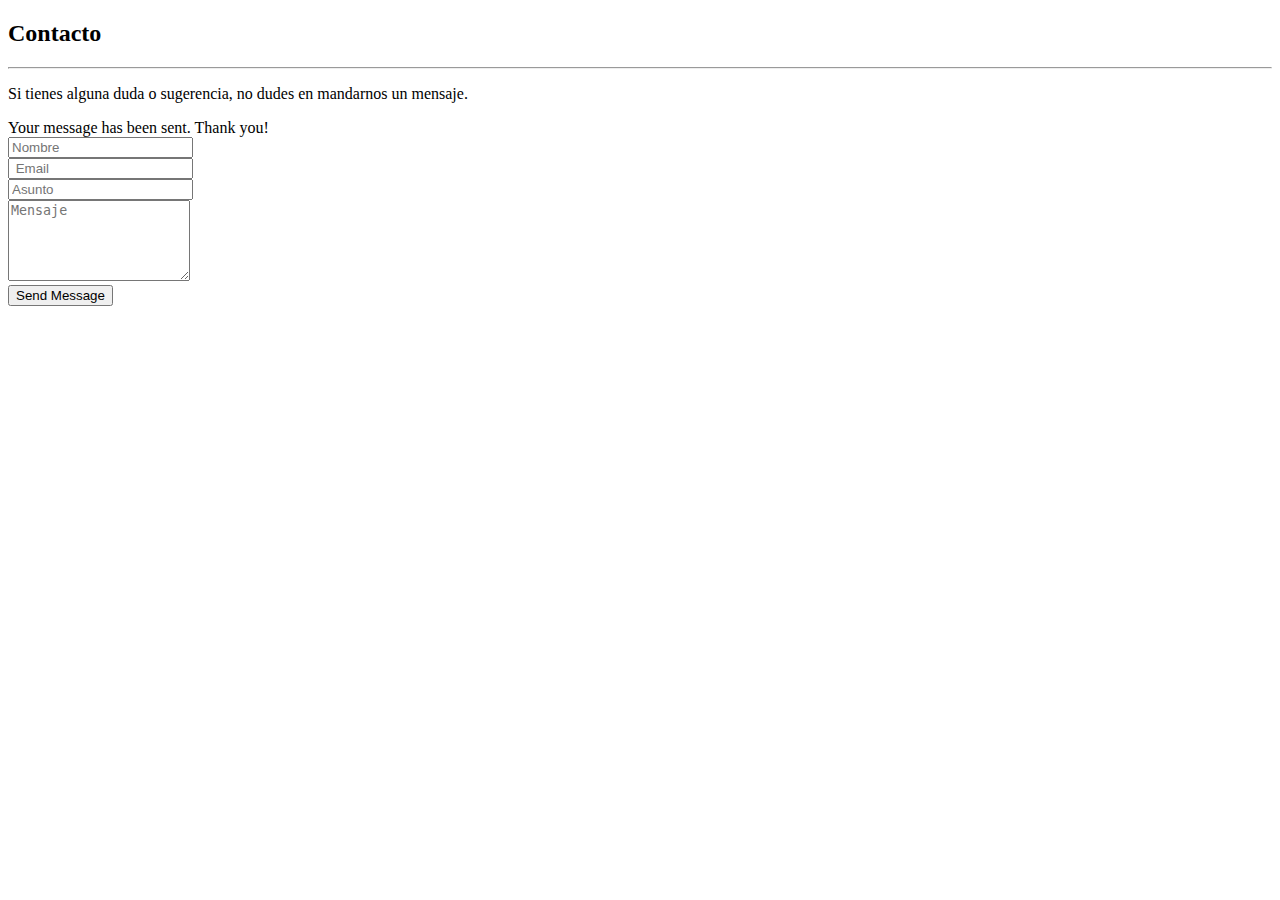
<file: src/main/resources/templates/contact.html>
<!DOCTYPE html>
<html lang="en"
      xmlns:th="http://www.thymeleaf.org"
      xmlns:layout="http://www.ultraq.net.nz/thymeleaf/layout"
         layout:decorator="layout">
      

 <section id="contact" class="section-padding" layout:fragment="contenido">
    <div class="container">
      <div class="row">
        <div class="col-md-12">
          <h2 class="ser-title">Contacto</h2>
          <hr class="botm-line"></hr>
        </div>
        <div class="col-md-4 col-sm-4">

          <div class="space"></div>
          <p><i class="fa fa-envelope-o fa-fw pull-left fa-2x"></i>Si tienes alguna duda o sugerencia, no dudes en mandarnos un mensaje.</p>
  
        </div>
        <div class="col-md-8 col-sm-8 marb20">
          <div class="contact-info">
            <div class="space"></div>
            <div id="sendmessage">Your message has been sent. Thank you!</div>
            <div id="errormessage"></div>
    
            <form  action="/recibirContacto" method="POST" class="contactForm">
              <div class="form-group">
                <input type="text" name="nombre" class="form-control br-radius-zero" id="name" th:value="${nombre1}" placeholder="Nombre" data-rule="minlen:4" data-msg="Este campo no puede estar vacio" />
                <div class="validation"></div>
              </div>
              <div class="form-group">
                <input type="email" class="form-control br-radius-zero" name="email" id="email" th:value="${email1}" placeholder=" Email" data-rule="email" data-msg="Ingrese un email valido" />
                <div class="validation"></div>
              </div>
              <div class="form-group">
                <input type="text" class="form-control br-radius-zero" name="asunto" id="subject" th:value="${asunto1}" placeholder="Asunto" data-rule="minlen:4" data-msg="Este campo no puede estar vacio" />
                <div class="validation"></div>
              </div>
              <div class="form-group">
                <textarea class="form-control br-radius-zero" name="comentario" rows="5" data-rule="required" th:value="${comentario1}" data-msg="Este campo no puede estar vacio" placeholder="Mensaje"></textarea>
                <div class="validation"></div>
              </div>

              <div class="form-action">
                <button type="submit" class="btn btn-form">Send Message</button>
              </div>
            </form>
          </div>
        </div>
      </div>
    </div>
  </section>

</html>
</file>
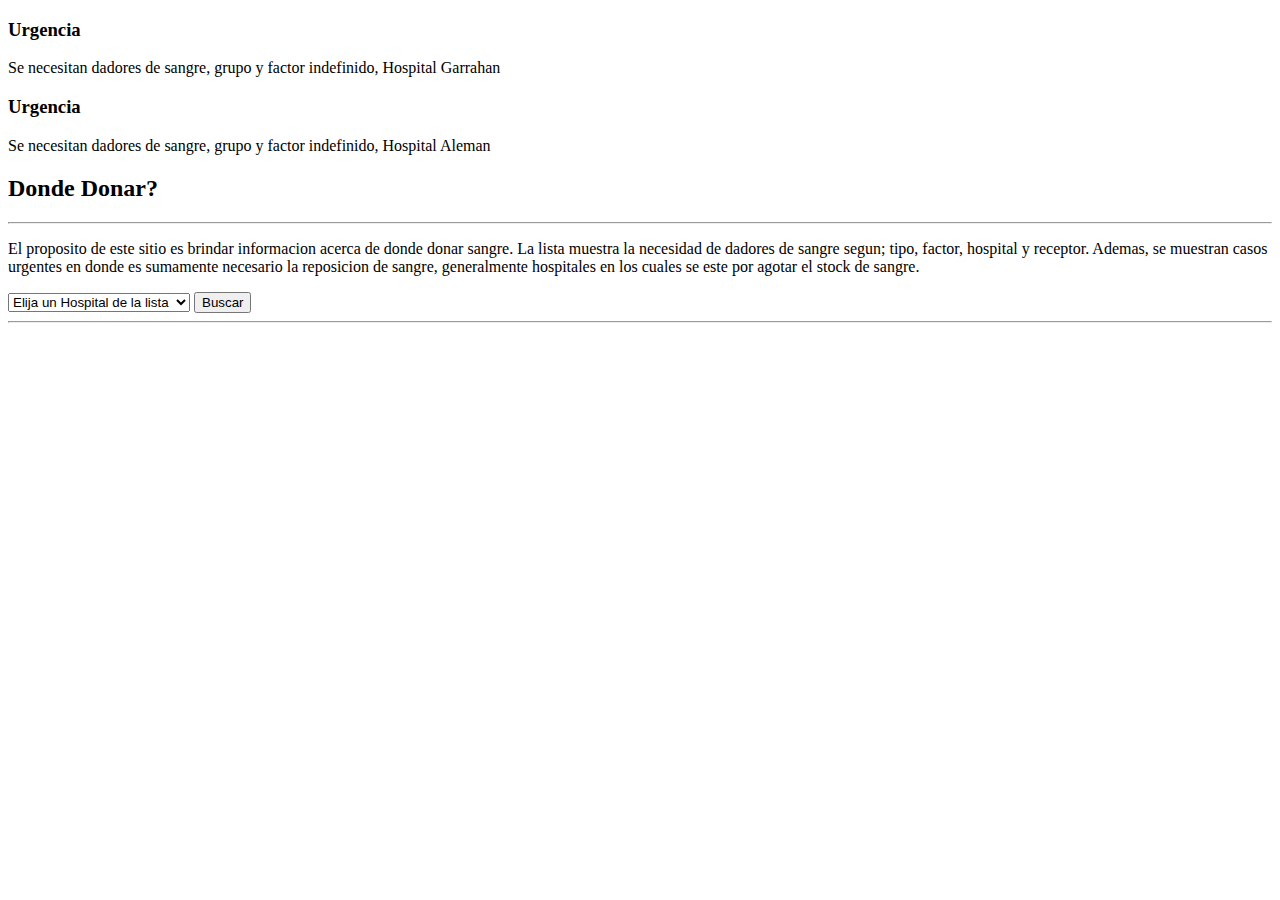
<file: src/main/resources/templates/donar.html>
<!DOCTYPE html>
<html lang="en"
      xmlns:th="http://www.thymeleaf.org"
      xmlns:layout="http://www.ultraq.net.nz/thymeleaf/layout"
         layout:decorator="layout">

  <div layout:fragment="contenido">    
    <section id="cta-1" class="section-padding">
    <div class="container">
      <div class="row">
        <div class="schedule-tab">
          <div class="col-md-6 col-sm-6 bor-left">
            <div class="mt-boxy-color"></div>
            <div class="medi-info">
              <h3>Urgencia</h3>
              <p>Se necesitan dadores de sangre, grupo y factor indefinido, Hospital Garrahan</p>
            </div>
          </div>
          <div class="col-md-6 col-sm-6 bor-left">
          <div class="mt-boxy-color"></div>
         	<div class="medi-info">
              <h3>Urgencia</h3>
              <p>Se necesitan dadores de sangre, grupo y factor indefinido, Hospital Aleman</p>
            </div>
          </div>
          </div>
        </div>
      </div>
 
  </section>
 <section id="service" class="section-padding">
    <div class="container">
      <div class="row scrollLoco">
        <div class="col-md-4 col-sm-4">
          <h2 class="ser-title">Donde Donar?</h2>
          <hr class="botm-line"></hr>
          <p>El proposito de este sitio es brindar informacion acerca de donde donar sangre. 
           La lista muestra la necesidad de dadores de sangre segun; tipo, factor, hospital y receptor.
           Ademas, se muestran casos urgentes en donde es sumamente necesario la reposicion de sangre, 
           generalmente hospitales en los cuales se este por agotar el stock de sangre. </p>
        </div>
			<div >	
			   <form action="/donarBusqueda" method="POST">
			   <div >
				 <select name="busquedaHospital" th:value="${busquedaHospital1}" >
				  <option>Elija un Hospital de la lista</option>
				  <option>Hospital General Garrahan</option>
				  <option>B. Rivadavia</option>
				  <option>Santa Lucia</option>
				  <option>Dr. T. Alvarez</option>
				  <option>Donacion F. Santojanni</option>
				  <option>D. Velez Sarsfield</option>
				  <option>A. Zubizarreta</option>
				  <option>Dr. C. Argerich	</option>
				  <option>Dr. I. Pirovano</option>
				  <option>Dr. E. Tornu</option>
				  <option>J. M. Ramos Mejia</option>
				  <option>Dr. C. Durand</option>
				
				</select>
              
                <button type="submit" class="btn btn-danger">Buscar</button>
              </div>
			   </form>	
				
				<div class="col-md-4" th:each="Pedido : ${listaPedido}" >
					<hr class="botm-line"></hr>
					<p th:text="${Pedido.tipo}"></p>
					<p th:text="${Pedido.factor}"></p>
					<p th:text="${Pedido.hospital}"></p>
					<p th:text="${Pedido.receptor}"></p>
        		</div>
    		</div>    
      </div>
    </div>
 </section>
</div> 
  
</html>
</file>
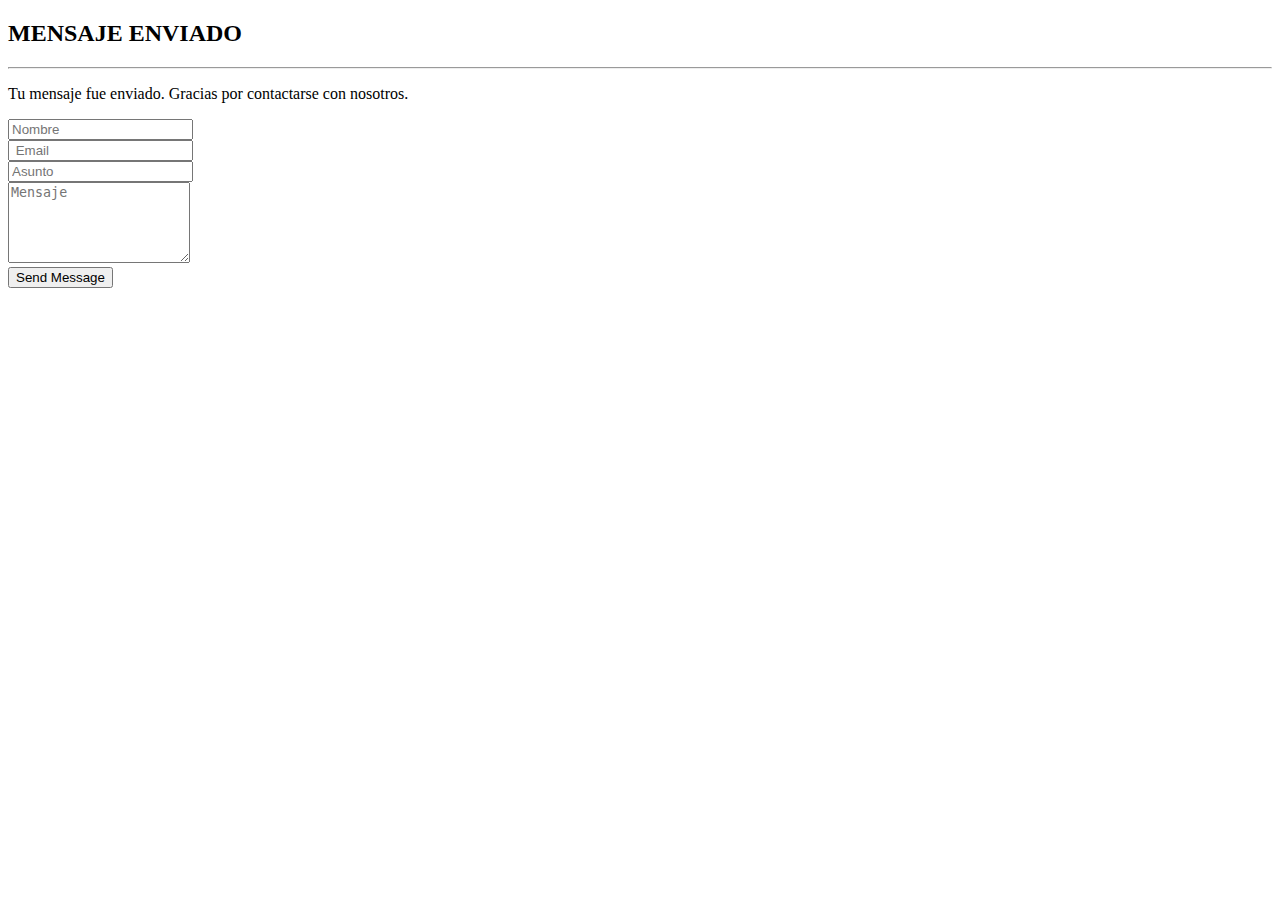
<file: src/main/resources/templates/graciasContacto.html>
<!DOCTYPE html>
<html lang="en"
      xmlns:th="http://www.thymeleaf.org"
      xmlns:layout="http://www.ultraq.net.nz/thymeleaf/layout"
         layout:decorator="layout">

 <section id="contact" class="section-padding" layout:fragment="contenido">
    <div class="container">
      <div class="row">
        <div class="col-md-12">
          <h2 class="ser-title">MENSAJE ENVIADO</h2>
          <hr class="botm-line"></hr>
        </div>
        <div class="col-md-4 col-sm-4">

          <div class="space"></div>
          <p><i class="fa fa-envelope-o fa-fw pull-left fa-2x"></i>Tu mensaje fue enviado. Gracias por contactarse con nosotros.</p>
  
        </div>
        <div class="col-md-8 col-sm-8 marb20">
          <div class="contact-info">
            <div class="space"></div>
  
            <div id="errormessage"></div>
    
          <form  action="/recibirContacto" method="POST" class="contactForm">
              <div class="form-group">
                <input type="text" name="nombre" class="form-control br-radius-zero" id="name" th:value="${nombre1}" placeholder="Nombre" data-rule="minlen:4" data-msg="Este campo no puede estar vacio" />
                <div class="validation"></div>
              </div>
              <div class="form-group">
                <input type="email" class="form-control br-radius-zero" name="email" id="email" th:value="${email1}" placeholder=" Email" data-rule="email" data-msg="Ingrese un email valido" />
                <div class="validation"></div>
              </div>
              <div class="form-group">
                <input type="text" class="form-control br-radius-zero" name="asunto" id="subject" th:value="${asunto1}" placeholder="Asunto" data-rule="minlen:4" data-msg="Este campo no puede estar vacio" />
                <div class="validation"></div>
              </div>
              <div class="form-group">
                <textarea class="form-control br-radius-zero" name="comentario" rows="5" data-rule="required" th:value="${comentario1}" data-msg="Este campo no puede estar vacio" placeholder="Mensaje"></textarea>
                <div class="validation"></div>
              </div>

              <div class="form-action">
                <button type="submit" class="btn btn-form">Send Message</button>
              </div>
            </form>
          </div>
        </div>
      </div>
    </div>
  </section>


</html>
</file>
